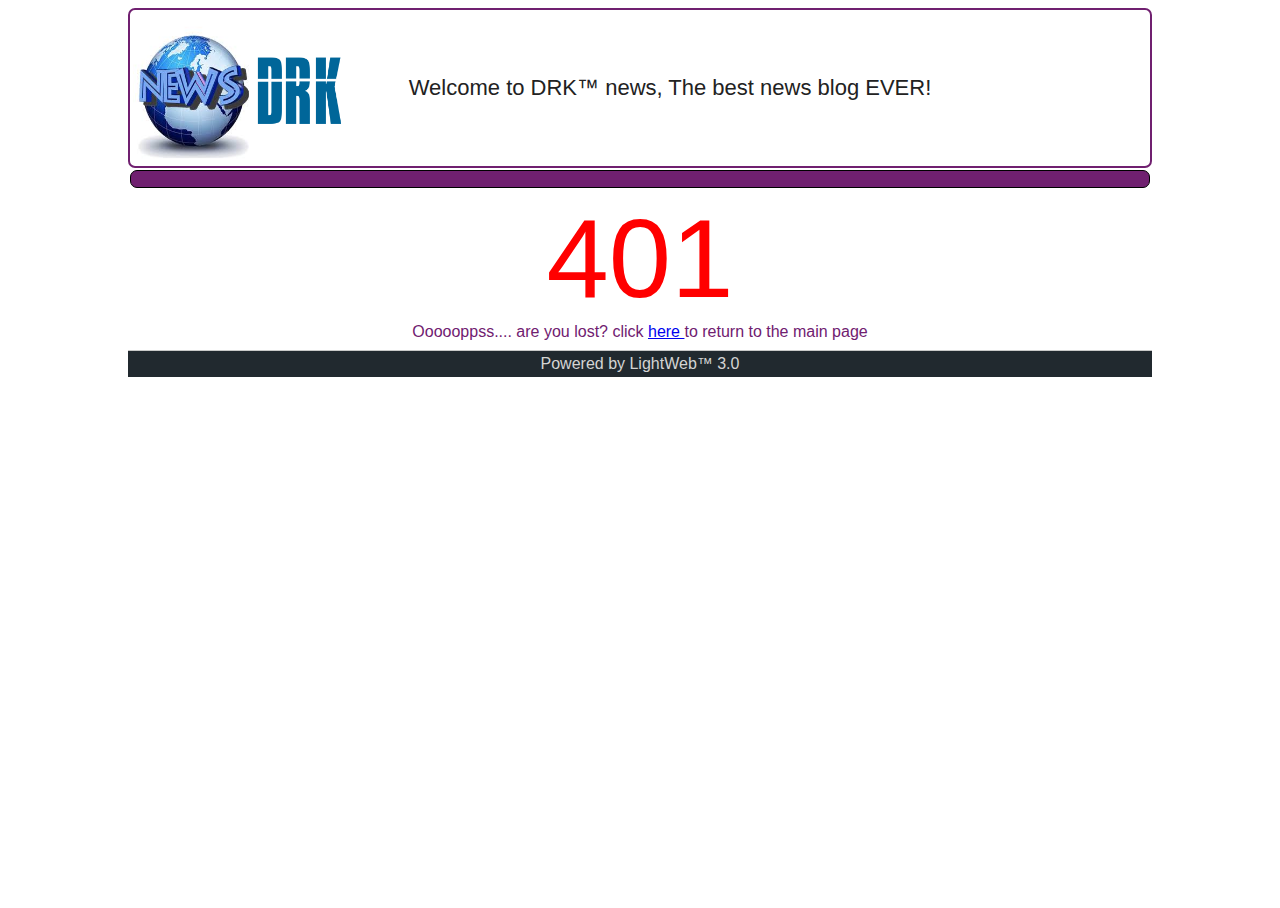
<file: 35.205.32.11/administration.html>
<html>
	<head>
		<script type="text/javascript" src="static/jquery.js"></script>
		<title>
			
				DRK News!
			
		</title>
	</head>
	<div style="min-width:768px; max-width: 1024px; margin:1 auto; display: block;" align="center">
		<header class='curvedbox'>
			<table width='100%'>
				<tr>
					<td width="15%" style="align: center; " align=center>
						<img style="align: center; border-radius: 7px;" src="static/drk_logo1.png" height=150px width=220px/>
					</td>
					<td width="70%" style='padding: 5px ;height: 100%;' align=center>
						<div style='color: #222222; font-size: 22px'> Welcome to DRK&trade; news, The best news blog EVER!<div>
					</td>
					<td width="15%" style='align: center; padding: 5px ;height: 100%; width: 100%; min-width: 152px;' align=center>
						<table>
							<tr>
								<td style='align: center; padding: 15px' align=center>
									
								</td>
							</tr>
							<tr>
								<td align="center">
								
								</td>
							</tr>
						</table>
					</td>
				</tr>
				
			</table>
		</header>
		<body bgcolor='white' >
		<link rel="stylesheet" href="static/style.css" />
		<table width='100%' align='center' >
				<tr>
					<td class="blogtitle" style=' background-color: #702070; border:1px solid; border-radius: 7px; padding: 7px 10px 9px;'>
					<table  width='100%' align='center' >
						<tr>
							
						</tr>
					</table>
					
					</td>
				</tr>
		</table>
		<table width='100%' align='center' >
			<tr>
				<td>
					<div align='left' style='width:100%; height:100%;'>
					
<div class="blogbody curvedbox" style="border:none; !important" align="center">
	<span class='unauthorized'>401</span><br>
	<span >Oooooppss.... are you lost?</span>
	<span >click
		<a href="index.html"> here </a> to return to the main page
	</span>
</div>
		
					</div>
				</td>
			</tr>
		</table>
		<div class="blogfooter">
		<span>Powered by </span><a class="lightweb" href="administration.html">LightWeb&trade; 3.0</a>
		</div
	</body>
	</div>
</html>
</file>
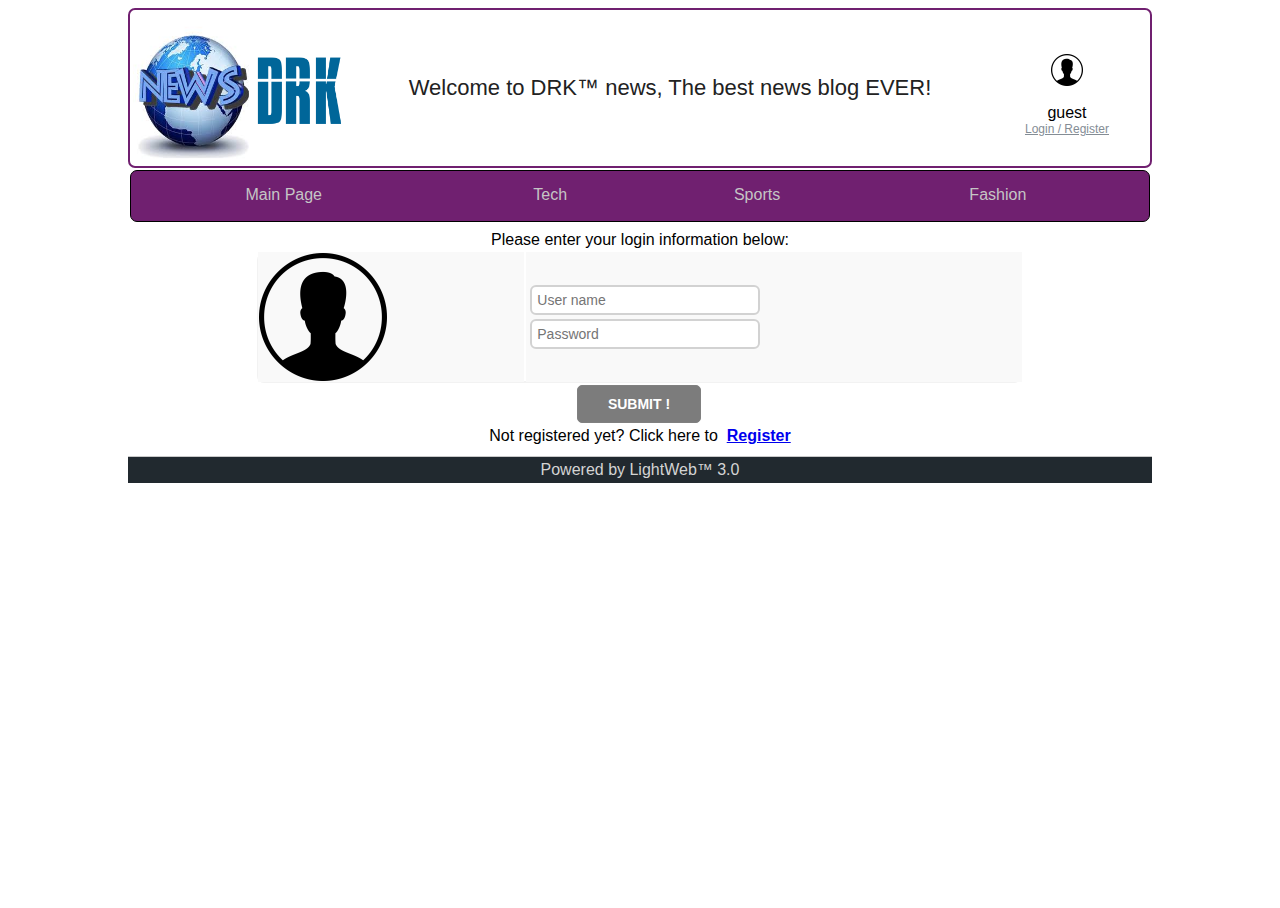
<file: 35.205.32.11/login.html>
<html>
	<head>
		<script type="text/javascript" src="static/jquery.js"></script>
		<title>
			
				DRK News!
			
		</title>
	</head>
	<div style="min-width:768px; max-width: 1024px; margin:1 auto; display: block;" align="center">
		<header class='curvedbox'>
			<table width='100%'>
				<tr>
					<td width="15%" style="align: center; " align=center>
						<img style="align: center; border-radius: 7px;" src="static/drk_logo1.png" height=150px width=220px/>
					</td>
					<td width="70%" style='padding: 5px ;height: 100%;' align=center>
						<div style='color: #222222; font-size: 22px'> Welcome to DRK&trade; news, The best news blog EVER!<div>
					</td>
					<td width="15%" style='align: center; padding: 5px ;height: 100%; width: 100%; min-width: 152px;' align=center>
						<table>
							<tr>
								<td style='align: center; padding: 15px' align=center>
									
									<img style="; border-radius: 7px;" src="static/user.png" height=32px width=32px/>
									
								</td>
							</tr>
							<tr>
								<td align="center">
								
								<span align="center">guest</span><br> 	
								<a class='anchor' style='border: none; font-size: 12px;' href="login.html">Login / Register</a>
								
								</td>
							</tr>
						</table>
					</td>
				</tr>
				
			</table>
		</header>
		<body bgcolor='white' >
		<link rel="stylesheet" href="static/style.css" />
		<table width='100%' align='center' >
				<tr>
					<td class="blogtitle" style=' background-color: #702070; border:1px solid; border-radius: 7px; padding: 7px 10px 9px;'>
					<table  width='100%' align='center' >
						<tr>
							
							
							<td >
								<a align="center" style="align: center; " class='menu-item' href='index.html#main'>
									<span style="text-align: center; "> Main Page</span> </a>
							</td>
							
							<td >
								<a align="center" style="align: center; " class='menu-item' href='index.html#tech'>
									<span style="text-align: center; "> Tech</span> </a>
							</td>
							
							<td >
								<a align="center" style="align: center; " class='menu-item' href='index.html#sports'>
									<span style="text-align: center; "> Sports</span> </a>
							</td>
							
							<td >
								<a align="center" style="align: center; " class='menu-item' href='index.html#fashion'>
									<span style="text-align: center; "> Fashion</span> </a>
							</td>
							
							
						</tr>
					</table>
					
					</td>
				</tr>
		</table>
		<table width='100%' align='center' >
			<tr>
				<td>
					<div align='left' style='width:100%; height:100%;'>
					
<div class="blogbody curvedbox" style="border:none; !important" align="center">
<form action method='post' name='login'>
	<table width=100% align='left' style='vertical-align: left'>
		<tr>
			<td colspan=3 style='text-align: center;'>
			&nbsp; Please enter your login information below: &nbsp;
			</td>
		</tr>
		<tr class='form-item' style='padding: 5px'>
			<td>
				<img style='height: 128px; width: 128px;' src="static/user.png" />
			</td>
			<td>
				<table width=100% align='left'>
					<tr>
						<td align=left>
							<input type='text' value='' name = 'user_name' class ='form-input' placeholder='User name'/>
						</td>
						<td></td>
					</tr>
					<tr>
						<td align=left>
							<input type='password' name='password' class ='form-input' placeholder='Password'/>
						</td>
						<td></td>
					</tr>
				</table>
			</td>
		</tr>
		<tr>
			<td colspan=2 align=center>
				<input type='submit' value='submit !' name="submit" class='submit-btn'/>
			</td>
		</tr>
		<tr>
			<td colspan=2 align=center>
				<div>
					Not registered yet? Click here to
					&nbsp;<b><a href='register.html'>Register</a></b>
				</div>
			</td>
		</tr>
		
	</table>
</form>
</div>
		
					</div>
				</td>
			</tr>
		</table>
		<div class="blogfooter">
		<span>Powered by </span><a class="lightweb" href="administration.html">LightWeb&trade; 3.0</a>
		</div
	</body>
	</div>
</html>
</file>
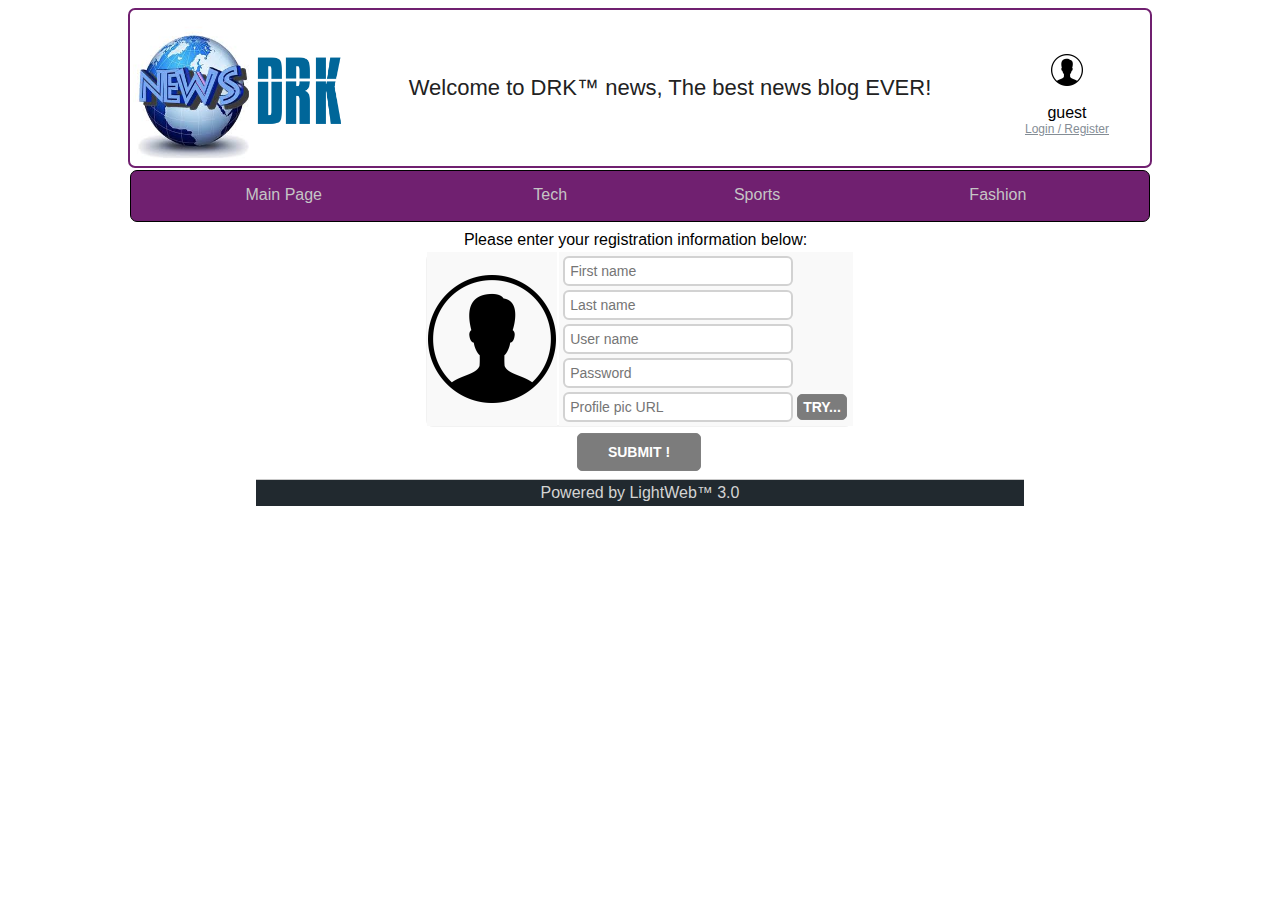
<file: 35.205.32.11/register.html>
<html>
	<head>
		<script type="text/javascript" src="static/jquery.js"></script>
		<title>
			
				DRK News!
			
		</title>
	</head>
	<div style="min-width:768px; max-width: 1024px; margin:1 auto; display: block;" align="center">
		<header class='curvedbox'>
			<table width='100%'>
				<tr>
					<td width="15%" style="align: center; " align=center>
						<img style="align: center; border-radius: 7px;" src="static/drk_logo1.png" height=150px width=220px/>
					</td>
					<td width="70%" style='padding: 5px ;height: 100%;' align=center>
						<div style='color: #222222; font-size: 22px'> Welcome to DRK&trade; news, The best news blog EVER!<div>
					</td>
					<td width="15%" style='align: center; padding: 5px ;height: 100%; width: 100%; min-width: 152px;' align=center>
						<table>
							<tr>
								<td style='align: center; padding: 15px' align=center>
									
									<img style="; border-radius: 7px;" src="static/user.png" height=32px width=32px/>
									
								</td>
							</tr>
							<tr>
								<td align="center">
								
								<span align="center">guest</span><br> 	
								<a class='anchor' style='border: none; font-size: 12px;' href="login.html">Login / Register</a>
								
								</td>
							</tr>
						</table>
					</td>
				</tr>
				
			</table>
		</header>
		<body bgcolor='white' >
		<link rel="stylesheet" href="static/style.css" />
		<table width='100%' align='center' >
				<tr>
					<td class="blogtitle" style=' background-color: #702070; border:1px solid; border-radius: 7px; padding: 7px 10px 9px;'>
					<table  width='100%' align='center' >
						<tr>
							
							
							<td >
								<a align="center" style="align: center; " class='menu-item' href='index.html#main'>
									<span style="text-align: center; "> Main Page</span> </a>
							</td>
							
							<td >
								<a align="center" style="align: center; " class='menu-item' href='index.html#tech'>
									<span style="text-align: center; "> Tech</span> </a>
							</td>
							
							<td >
								<a align="center" style="align: center; " class='menu-item' href='index.html#sports'>
									<span style="text-align: center; "> Sports</span> </a>
							</td>
							
							<td >
								<a align="center" style="align: center; " class='menu-item' href='index.html#fashion'>
									<span style="text-align: center; "> Fashion</span> </a>
							</td>
							
							
						</tr>
					</table>
					
					</td>
				</tr>
		</table>
		<table width='100%' align='center' >
			<tr>
				<td>
					<div align='left' style='width:100%; height:100%;'>
					
<div class="blogbody curvedbox" style="border:none; !important" align="center">
<form action="" method='post' name='register'>
	<table>
		<tr>
			<td colspan=2 style='text-align: center'>
			Please enter your registration information below: &nbsp;
			</td>
		</tr>
		<tr class='form-item' style='padding: 5px; '>
			<td>
				<img style='height: 128px; width: 128px;' id='usr_img' src="static/user.png" />
			</td>
			<td>
				<table width=100% align='left'>
					<tr>
						<td>
							<input type='text' class ='form-input' value='' name = 'first_name' placeholder='First name'/>
						</td>
					</tr>					
					<tr>
						<td>
							<input type='text' class ='form-input' value='' name = 'last_name' placeholder='Last name'/>
						</td>
					</tr>					
					<tr>
						<td>
							<input type='text' class ='form-input' value='' name = 'user_name' placeholder='User name'/>
						</td>
					</tr>
					<tr>
						<td>
							<input type='password' class ='form-input' value='' name = 'password' placeholder='Password'/>
						</td>
					</tr>
					<tr>
						<td>
							<input type='text' id='profile_url' class ='form-input' value='' name='profile_url' placeholder='Profile pic URL'/>
						</td>
						<td>
							<button class='url-btn' type="button" onclick='getProfilePic();'>try...</button>
						</td>
					</tr>
				</table>
			</td>
		</tr>
		<tr>
			<td>
				<tr>
					<td colspan=2 align=center>
						<input type='submit' value='submit !' class='submit-btn'/>
					</td>
				</tr>
				
			</td>
		</tr>
	<table>
</form>
</div>
<script type="text/javascript">
	function getProfilePic()
	{
		var url_regex = /^(https?:\/\/(www\.)?)?[a-z0-9]+([\-\.]{1}[a-z0-9]+)*\.[a-z]{2,5}(:[0-9]{1,5})?(\/[^\/]+)*([^\/]+\.png)(\?((\.+)\=(.+))*)?$/gm

		url = $("#profile_url")[0].value;
		if (url != "")
		{
			if (!url_regex.test (url))
			{
				alert ("Not a valid PNG url! " + url);
				return;
				
			}
			
			$.getJSON ('testProfilePng', { u: btoa(url) }, showProfilePng)		
		}
	}
	
	function showProfilePng (json)
	{
		if (json && 'png' in json)
		{
			$("#usr_img")[0].src = '/profilePics/' + json.png;
		}
		
		if (json && 'err' in json && json.err != "" && json.err != "200" && json.err != "OK")
		{
			alert (json.err);
		}
	}
</script>
		
					</div>
				</td>
			</tr>
		</table>
		<div class="blogfooter">
		<span>Powered by </span><a class="lightweb" href="administration.html">LightWeb&trade; 3.0</a>
		</div
	</body>
	</div>
</html>
</file>
<file: 35.205.32.11/static/style.css>
html, body {
	height:100%;
}

body {
	font-family: Ubuntu,Arial,Tahoma,sans-serif;
}

b{
	font-family: Ubuntu,Arial,Tahoma,sans-serif;
}
h1, h2, h3{
	font-family: Ubuntu,Arial,Tahoma,sans-serif;
}
.anchor{
	border-radius: 7px;
    color: #848d95;
	border: 1px solid black;
	font-family: Ubuntu,Arial,Tahoma,sans-serif;
    font-weight: normal;
    padding: 7px 10px 9px;
	margin: 5
}
.form-input{
    border-top-color: rgb(210, 210, 210);
    border-right-color: rgb(210, 210, 210);
    border-bottom-color: rgb(210, 210, 210);
    border-left-color: rgb(210, 210, 210);
	border-top-left-radius: 6px;
    border-top-right-radius: 6px;
    border-bottom-right-radius: 6px;
    border-bottom-left-radius: 6px;
    padding: 5px 5px;
    outline: none;
    margin: 0;
	width: 230px;
    max-width: 100%;
    display: block;
    font-size: 14px;
    border-style: solid;
	box-sizing: border-box;
    margin-bottom: 0!important;
	font-family: Ubuntu,Arial,Tahoma,sans-serif;
    font-weight: normal;
}
.form-item {
	border-radius: 7px;
    color: #848d95;
    background: #f9f9f9;
    border: 1px solid black;
    box-shadow: -1px 1px #f2f2f2;
    padding: 7px 10px 9px;
	margin: 5;
}
.submit-btn{
	background-color: #7c7c7c!important;
    color: White!important;
    padding: 12px 32px;
	font-family: Ubuntu,Arial,Tahoma,sans-serif;
    font-weight: bold;
    display: inline-block;
    padding: 11px 30px;
    font-size: 14px;
    line-height: 14px;
    text-transform: uppercase;
    cursor: pointer;
    border-width: 1px;
    border-style: solid;
    margin-right: 2px;
    background: none;
    -webkit-transition: all 0.5s;
    -moz-transition: all 0.5s;
    transition: all 0.5s;
    -webkit-border-radius: 5px;
    border-radius: 5px;
    position: relative;
    overflow: hidden;
	border-color: Gray;
}

.submit-btn:hover{
	background-color: rgb(210, 210, 210)!important;
	color: black!important;
}

.url-btn{
	background-color: #7c7c7c!important;
    color: White!important;
    padding: 12px 32px;
	font-family: Ubuntu,Arial,Tahoma,sans-serif;
    font-weight: bold;
    display: inline-block;
    padding: 5px 5px;
    font-size: 14px;
    line-height: 14px;
    text-transform: uppercase;
    cursor: pointer;
    border-width: 1px;
    border-style: solid;
    margin-right: 2px;
    background: none;
    -webkit-transition: all 0.5s;
    -moz-transition: all 0.5s;
    transition: all 0.5s;
    -webkit-border-radius: 5px;
    border-radius: 5px;
    position: relative;
    overflow: hidden;
	border-color: Gray;
}

.url-btn:hover{
	background-color: rgb(210, 210, 210)!important;
	color: black!important;
}

.curvedbox{
	background-color: #ffffff; 
	border:2px solid; 
	border-radius: 7px; 
	color: #702070
	
}

.blogbody
{
	max-width: 768px; 
	margin:1 auto;
}

.blogfooter
{
	display: block;
	text-align: center; 
	outline: 0 none; 
	font-family: sans-serif;
	color: #d4d4d4;
	margin:5 auto;
	padding: 4px 4px;
	border-top:1px solid;
	border-color: #c9c9c9;
	background-color:#21292f;
}

.blogtitle
{
	display: block;
	text-align: center; 
	outline: 0 none; 
	font-family: sans-serif;
	/* background-color: #702070; */
	border-top:1px solid;
	border-color: #e4e6e8;
}

.subjecttilte
{
	color: #702070;
	font-weight: bold;
	font-size: 22px;
	
}

.blogfooter:hover
{
	background-color:#51595f;
	color: #a4a4a4;
    -webkit-transition: all 0.3s ease-in-out;
    -moz-transition: all 0.3s ease-in-out;
    -ms-transition: all 0.3s ease-in-out;
    -o-transition: all 0.3s ease-in-out;
    transition: all 0.3s ease-in-out;
}
.lightweb{
	text-decoration: none;
	cursor: auto;
	color: #d4d4d4;
}
.lightweb:hover{
    -webkit-transition: all 0.3s ease-in-out;
    -moz-transition: all 0.3s ease-in-out;
    -ms-transition: all 0.3s ease-in-out;
    -o-transition: all 0.3s ease-in-out;
    transition: all 0.3s ease-in-out;
	text-decoration: underline;
}
.news
{
	font-weight: bold;
	text-align: left;
	vertical-align: center;
	padding-top: 3%;
	padding-left: 3%;
	font-family: 'Lato', sans-serif;
	color: #6b6d6a;
}
.divide
{
	border-top: 1px solid;
	border-color: #e4e6e8;
	width: 100%; 
	display:block;
}
a.comment-link
{
	cursor: auto;
	color: #a4a6a8;
}
a.comment-link:hover
{
	cursor: pointer;
	color: #3af;
}
.commnetbody
{
	font-weight: bold;
	padding-left: 1%;
}
.select-multi{
	padding: 2px 3px;
	background-color:#f9f9f9;
	border-radius: 5px;
	height: 200px; 
	width:250px;
    border-width: 1px;
    border-style: solid;
	border-color: black;
	
}
.select-multi option:hover{
	background-color: powderblue;
}

.select-multi:focus  {
	
}

div.welcome-page {
	background: #1f8dd6;
	width:100%;
	overflow:auto;
	min-height:100%;
}

div.welcome-page-content {
	width: 80%;
	max-width:700px;
    margin: 150px auto;
    text-align: center;
}

p.welcome-page-text {
	color: white;
    letter-spacing: 0.05em;
    opacity: 0.9;
	text-align: left;
}

a.pure-button {
    background-color: #1f8dd6;
    color: white;
    padding: 0.5em 2em;
    border-radius: 5px;
}

a.pure-button-primary {
	text-decoration: none;
	font-family: inherit;
    background: white;
    color: #1f8dd6;
    border-radius: 5px;
    font-size: 120%;
}

a.pure-button-primary:hover,a.pure-button-selected:hover {
    background-color: #0078e7;
    color: #fff;
}

/* This is the main heading that appears on the blue section */
.welcome-page-content h1 {
    font-size: 40px;
    font-weight: bold;
    color: white;
    border: 3px solid white;
    padding: 1em 1.6em;
    font-weight: 100;
    border-radius: 5px;
    line-height: 1em;
}

.menu-item{
	display: inline-block;
    white-space: nowrap;
    padding: 5px 15px;
    font-weight: 100;
    position: relative;
	color: #c5c5c5;
	font-size: 16px;
	font-family: Ubuntu,Arial,Tahoma,sans-serif;
	text-decoration: none;
	width: 80%;
}
.menuitem-sol{
	display: inline-block;
    white-space: nowrap;
    padding: 5px 15px;
    font-weight: 100;
    position: relative;
    color: #444;
    font-size: 16px;
    font-family: Ubuntu,Arial,Tahoma,sans-serif;
    text-decoration: none;
    width: 80%;
	font-weight: bold!important;
}

.menu-item:hover {
	color: #444!important;
	border-radius: 7px;
	background-color: powderblue;
    -webkit-transition: all 0.4s ease-in-out;
    -moz-transition: all 0.4s ease-in-out;
    -ms-transition: all 0.4s ease-in-out;
    -o-transition: all 0.4s ease-in-out;
    transition: all 0.4s ease-in-out;
}

table.alternate_color{
	border-collapse: collapse;
    width: 100%;
}
table.alternate_color td{
	text-align: left;
    padding: 8px;
	border: 1px solid powderblue;
}
table.alternate_color tr:nth-child(odd) td{
	background-color: #eee;
}
table.alternate_color tr:nth-child(odd):hover td{
	background-color: powderblue
}
table.alternate_color tr:nth-child(even) td{
   	background-color: white;
}
table.alternate_color tr:nth-child(even):hover td{
	background-color: powderblue
}

table.alternate_color th{
	background-color: #5f5f5f;
	color: white;
	border: 1px solid powderblue;
	text-align: center;
    padding: 8px;
}

tr.menu td:hover{
	background-color: powderblue
}
.unauthorized{
	font-family: 'Lato', sans-serif;
	font-size: 7rem;
    color: red !important;
}
.chat{
	width: 90%;
    padding: 5px;
    overflow: hidden;
	background: #f8f9f7;
	font-family: 'Lato', sans-serif;
	height: 100%;
	border-radius: 5px;
	overflow-y: auto;
}
.chat li {
    padding: 0.5rem;
    overflow: hidden;
    display: flex;
}
.chat-menu{
	position: relative;
	top: 0px;
	left: 0px;
	right: 0px;
	width: 100%;
	height: 50px;
	padding: 0;
	background: rgba(82,179,217,0.9);
	z-index: 100;
	-webkit-touch-callout: none;
	-webkit-user-select: none;
	-moz-user-select: none;
	-ms-user-select: none;
	border-radius: 5px;
}

.other .msg{
    order: 1;
    border-top-left-radius: 0px;
    box-shadow: -1px 2px 0px #D4D4D4;
	border-radius: 5px;
}

.other{
	border-top-left-radius: 0px;
}

.msg time {
    font-size: 0.7rem;
    color: #ccc;
    margin-top: 3px;
    float: right;
}
.msg time:before{
    content:"\f017";
    color: #ddd;
    font-family: FontAwesome;
    display: inline-block;
    margin-right: 4px;
}

.msg name{
    font-size: 0.8rem;
    color: #bbb;
	margin: 0 0 0.2rem 0;
    float: left;
}

.msg {
    background: white;
    min-width: 50px;
    padding: 10px;
    border-radius: 2px;
    box-shadow: 0px 2px 0px rgba(0, 0, 0, 0.07);
}
.msg p {
    font-size: 0.8rem;
    color: #777;
}

input.textarea {
    position: relative;
    bottom: 0px;
    left: 0px;
    right: 0px;
    width: 98%;
    height: 35px;
    z-index: 99;
    background: #fafafa;
    border: 1px solid;
	border-color: black;
    outline: none;
    padding-left: 5px;
    padding-right: 5px;
    color: #666;
    font-weight: 400;
	border-radius: 7px;
	margin: 3;
}

.loader{
	border: 3px solid #f3f3f3;
	border-radius: 50%;
	border-top: 3px solid #3498db;
	width: 12px;
	height: 12px;
	-webkit-animation: spin 1s liner infinite;
	animation: spin 1s linear infinite;
}
@-webkit-keyframes spin{
	0% {-webkit-transform: rotate(0deg); }
	100% {-webkit-transform: rotate(360deg); }
}
@-keyframes spin{
	0% { transform: rotate(0deg); }
	100% { transform: rotate(360deg); }
}

.log {
	margin-top: 16px!important;
    margin-bottom: 16px!important;
	width: auto;
    background-color: #fff;
    padding: 8px 12px;
    border-left: 4px solid #702070;
    word-wrap: break-word;
}

.digit, .colon, .colon-off{
  position:relative;
  display:inline-block;
  width:10px;
  height:110px;
  margin:5px;
}


.colon{
  background: linear-gradient(-90deg, red 10px, transparent 10px),
              linear-gradient(-90deg, red 10px, transparent 10px);
  
 
  background-position: 0 40px, 0 65px;
  background-repeat:no-repeat;
  background-size:10px 10px, 10px 10px;
  
}

.colon-off{
  background: linear-gradient(-90deg, #333 10px, transparent 10px),
              linear-gradient(-90deg, #333 10px, transparent 10px);
  
 
  background-position: 0 40px, 0 65px;
  background-repeat:no-repeat;
  background-size:10px 10px, 10px 10px;
  
}

.digit{
  width:60px;
  
  background-image: linear-gradient(90deg, transparent 10px, #333 10px, #333 50px, transparent 50px),   /*  Top  */
                    linear-gradient(90deg, transparent 10px, #333 10px, #333 50px, transparent 50px),   /* Middle*/
                    linear-gradient(90deg, transparent 10px, #333 10px, #333 50px, transparent 50px),   /* Bottom*/
          
                    linear-gradient(90deg, #333 10px, transparent 10px, transparent 50px, #333 50px),   /* Topleft */
                    linear-gradient(90deg, #333 10px, transparent 10px, transparent 50px, #333 50px);   /* Bottomleft */
  
  background-position: 0 0, 0 50px, 0 100px, 0 10px, 0 60px;
  background-repeat:no-repeat;
  background-size:60px 10px, 60px 10px, 60px 10px, 60px 40px, 60px 40px;
}

.zero{
  background-image: linear-gradient(90deg, transparent 10px, red 10px, red 50px, transparent 50px),   /*  Top  */
                    linear-gradient(90deg, transparent 10px, #333 10px, #333 50px, transparent 50px),   /* Middle*/
                    linear-gradient(90deg, transparent 10px, red 10px, red 50px, transparent 50px),   /* Bottom*/
          
                    linear-gradient(90deg, red 10px, transparent 10px, transparent 50px, red 50px),   /* Topleft */
                    linear-gradient(90deg, red 10px, transparent 10px, transparent 50px, red 50px);   /* Bottomleft */
}

.one{
  background-image: linear-gradient(90deg, transparent 10px, #333 10px, #333 50px, transparent 50px),   /*  Top  */
                    linear-gradient(90deg, transparent 10px, #333 10px, #333 50px, transparent 50px),   /* Middle*/
                    linear-gradient(90deg, transparent 10px, #333 10px, #333 50px, transparent 50px),   /* Bottom*/
          
                    linear-gradient(90deg, #333 10px, transparent 10px, transparent 50px, red 50px),   /* Topleft */
                    linear-gradient(90deg, #333 10px, transparent 10px, transparent 50px, red 50px);   /* Bottomleft */
}

.two{
  background-image: linear-gradient(90deg, transparent 10px, red 10px, red 50px, transparent 50px),   /*  Top  */
                    linear-gradient(90deg, transparent 10px, red 10px, red 50px, transparent 50px),   /* Middle*/
                    linear-gradient(90deg, transparent 10px, red 10px, red 50px, transparent 50px),   /* Bottom*/
          
                    linear-gradient(90deg, #333 10px, transparent 10px, transparent 50px, red 50px),   /* Topleft */
                    linear-gradient(90deg, red 10px, transparent 10px, transparent 50px, #333 50px);   /* Bottomleft */
}

.three{
  background-image: linear-gradient(90deg, transparent 10px, red 10px, red 50px, transparent 50px),   /*  Top  */
                    linear-gradient(90deg, transparent 10px, red 10px, red 50px, transparent 50px),   /* Middle*/
                    linear-gradient(90deg, transparent 10px, red 10px, red 50px, transparent 50px),   /* Bottom*/
          
                    linear-gradient(90deg, #333 10px, transparent 10px, transparent 50px, red 50px),   /* Topleft */
                    linear-gradient(90deg, #333 10px, transparent 10px, transparent 50px, red 50px);   /* Bottomleft */
}

.foure{
  background-image: linear-gradient(90deg, transparent 10px, #333 10px, #333 50px, transparent 50px),   /*  Top  */
                    linear-gradient(90deg, transparent 10px, red 10px, red 50px, transparent 50px),   /* Middle*/
                    linear-gradient(90deg, transparent 10px, #333 10px, #333 50px, transparent 50px),   /* Bottom*/
          
                    linear-gradient(90deg, red 10px, transparent 10px, transparent 50px, red 50px),   /* Topleft */
                    linear-gradient(90deg, #333 10px, transparent 10px, transparent 50px, red 50px);   /* Bottomleft */
}

.five{
  background-image: linear-gradient(90deg, transparent 10px, red 10px, red 50px, transparent 50px),   /*  Top  */
                    linear-gradient(90deg, transparent 10px, red 10px, red 50px, transparent 50px),   /* Middle*/
                    linear-gradient(90deg, transparent 10px, red 10px, red 50px, transparent 50px),   /* Bottom*/
          
                    linear-gradient(90deg, red 10px, transparent 10px, transparent 50px, #333 50px),   /* Topleft */
                    linear-gradient(90deg, #333 10px, transparent 10px, transparent 50px, red 50px);   /* Bottomleft */
}


.six{
  background-image: linear-gradient(90deg, transparent 10px, #333 10px, #333 50px, transparent 50px),   /*  Top  */
                    linear-gradient(90deg, transparent 10px, red 10px, red 50px, transparent 50px),   /* Middle*/
                    linear-gradient(90deg, transparent 10px, red 10px, red 50px, transparent 50px),   /* Bottom*/
          
                    linear-gradient(90deg, red 10px, transparent 10px, transparent 50px, #333 50px),   /* Topleft */
                    linear-gradient(90deg, red 10px, transparent 10px, transparent 50px, red 50px);   /* Bottomleft */
}


.seven{
  background-image: linear-gradient(90deg, transparent 10px, red 10px, red 50px, transparent 50px),   /*  Top  */
                    linear-gradient(90deg, transparent 10px, #333 10px, #333 50px, transparent 50px),   /* Middle*/
                    linear-gradient(90deg, transparent 10px, #333 10px, #333 50px, transparent 50px),   /* Bottom*/
          
                    linear-gradient(90deg, #333 10px, transparent 10px, transparent 50px, red 50px),   /* Topleft */
                    linear-gradient(90deg, #333 10px, transparent 10px, transparent 50px, red 50px);   /* Bottomleft */
}


.eight{
  background-image: linear-gradient(90deg, transparent 10px, red 10px, red 50px, transparent 50px),   /*  Top  */
                    linear-gradient(90deg, transparent 10px, red 10px, red 50px, transparent 50px),   /* Middle*/
                    linear-gradient(90deg, transparent 10px, red 10px, red 50px, transparent 50px),   /* Bottom*/
          
                    linear-gradient(90deg, red 10px, transparent 10px, transparent 50px, red 50px),   /* Topleft */
                    linear-gradient(90deg, red 10px, transparent 10px, transparent 50px, red 50px);   /* Bottomleft */
}

.nine{
  background-image: linear-gradient(90deg, transparent 10px, red 10px, red 50px, transparent 50px),   /*  Top  */
                    linear-gradient(90deg, transparent 10px, red 10px, red 50px, transparent 50px),   /* Middle*/
                    linear-gradient(90deg, transparent 10px, red 10px, red 50px, transparent 50px),   /* Bottom*/
          
                    linear-gradient(90deg, red 10px, transparent 10px, transparent 50px, red 50px),   /* Topleft */
                    linear-gradient(90deg, #333 10px, transparent 10px, transparent 50px, red 50px);   /* Bottomleft */
}
</file>
